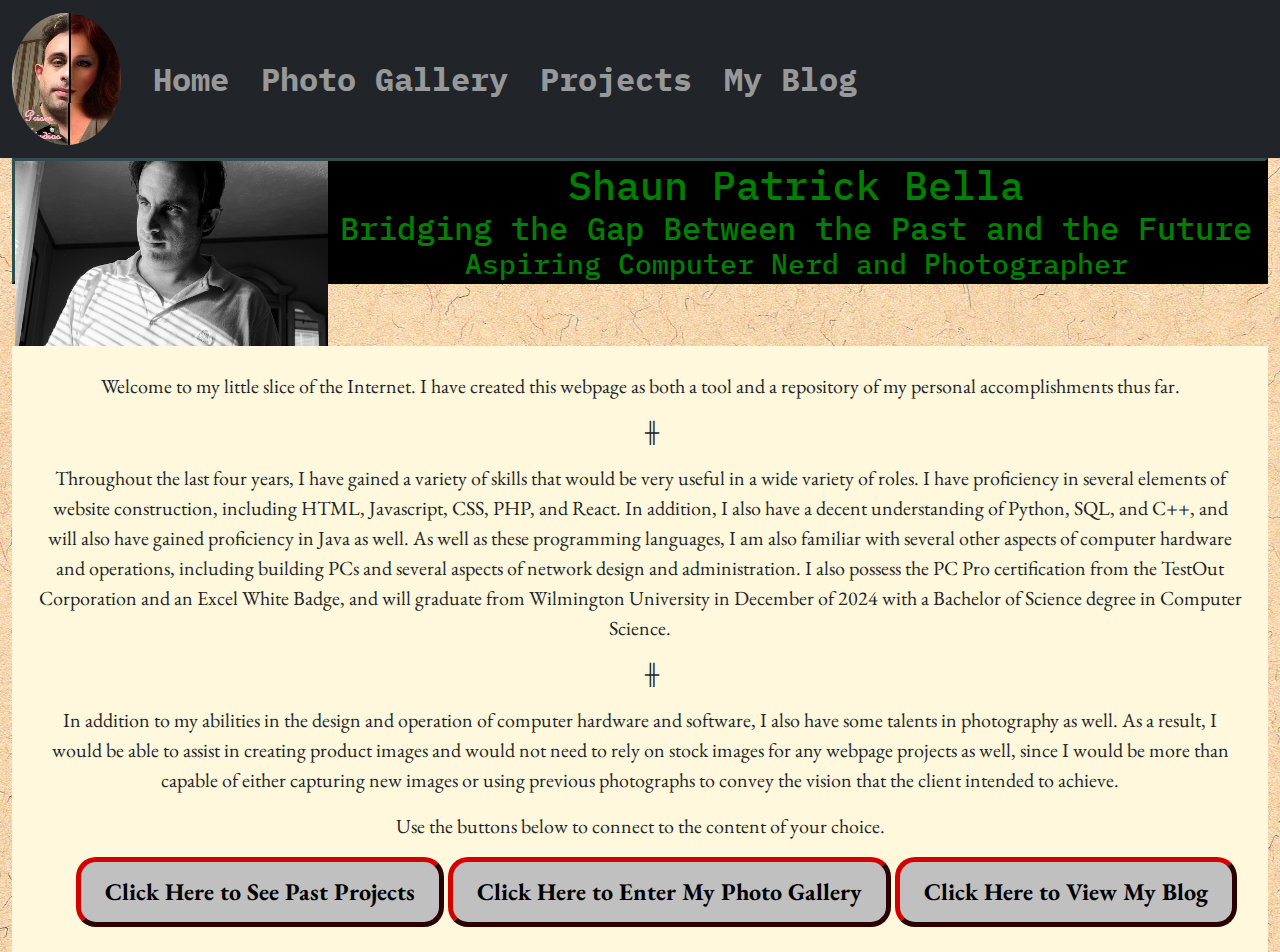
<file: index.html>
<!DOCTYPE html>
<html lang="en">
  <head>
    <meta charset="utf-8" />
   <link href="https://cdn.jsdelivr.net/npm/bootstrap@5.3.2/dist/css/bootstrap.min.css" rel="stylesheet">
	<link rel="stylesheet" type="text/css" href="css/styles.css">
    <link rel="preconnect" href="https://fonts.gstatic.com">
	<link rel="preconnect" href="https://fonts.gstatic.com">
<link href="https://fonts.googleapis.com/css2?family=Dancing+Script:wght@700&family=EB+Garamond&family=IBM+Plex+Mono&display=swap" rel="stylesheet">
    <meta name="viewport" content="width=device-width, initial-scale=1" />

    <title>My Portfolio</title>
  </head>
  <body>
  
<nav class="navbar navbar-expand-sm text-bg-dark navbar-dark">
  <div class="container-fluid">
    <a class="navbar-brand" href="index.html"><img src="images/logo.jpg" alt="personal logo"  class="rounded-circle" /></a>
    <button class="navbar-toggler" type="button" data-bs-toggle="collapse" data-bs-target="#collapsibleNavbar">
      <span class="navbar-toggler-icon"></span>
    </button>
    <div class="collapse navbar-collapse" id="collapsibleNavbar">
      <ul class="navbar-nav">
        <li class="nav-item">
          <a class="nav-link" href="index.html">Home</a>
        </li>
        <li class="nav-item">
          <a class="nav-link" href="Gallery.html">Photo Gallery</a>
        </li>
        <li class="nav-item">
          <a class="nav-link" href="Projects.html">Projects</a>
        </li>
        <li class="nav-item">
          <a class="nav-link" href="Blog.html">My Blog</a>
        </li>
      </ul>
    </div>
  </div>
</nav>
  
  
  <div class="container-fluid">
      
      <header>
      <figure>
       <img src="images/profile.jpg" alt="Hi! I'm Shaun, This is My Lovely Face!" class="bigcenter" />
            <figcaption>
                <h1>Shaun Patrick Bella</h1>
                <h2>Bridging the Gap Between the Past and the Future</h2>
                <h3>Aspiring Computer Nerd and Photographer</h3>
            </figcaption>
    </figure>
    </header>

    <main>
    <div class = "row">
            <div class = "col-lg"></div>
            <p>Welcome to my little slice of the Internet. 
                I have created this webpage as both a tool and a repository of my personal accomplishments thus far. 
               </p>
			<p>&nbsp; &nbsp; &nbsp; &#9579;</p>
			<p>Throughout the last four years, I have gained a variety of skills that would be very useful in a wide
                variety of roles. I have proficiency in several elements of website construction, including HTML, Javascript, CSS, PHP, and React.
                In addition, I also have a decent understanding of Python, SQL, and C++, and will also have gained proficiency in Java as well. 
                As well as these programming languages, I am also familiar with several other aspects of computer hardware and operations,
                including building PCs and several aspects of network design and administration. I also possess the PC Pro certification
                from the TestOut Corporation and an Excel White Badge, and will graduate from Wilmington University in December of 2024
                with a Bachelor of Science degree in Computer Science.
            </p>
            <p>&nbsp; &nbsp; &nbsp; &#9579;</p>
            <p>In addition to my abilities in the design and operation of computer hardware and software, I also have some talents in photography as well.
                As a result, I would be able to assist in creating product images and would not need to rely on stock images for any webpage projects as well,
                since I would be more than capable of either capturing new images or using previous photographs to convey the vision that the client 
                intended to achieve.
            </p>
            <div class = "col">
            <p>Use the buttons below to connect to the content of your choice.</p>
			<div id="buttons">
				<ul>
					<li><a href="Projects.html">Click Here to See Past Projects</a></li>
					<li><a href="Gallery.html">Click Here to Enter My Photo Gallery</a></li>
                    <li><a href="Blog.html">Click Here to View My Blog</a></li>
				</ul>
			</div>
            </div>
        </div>

   </main>
   </div>

  </body>
</html>
</file>
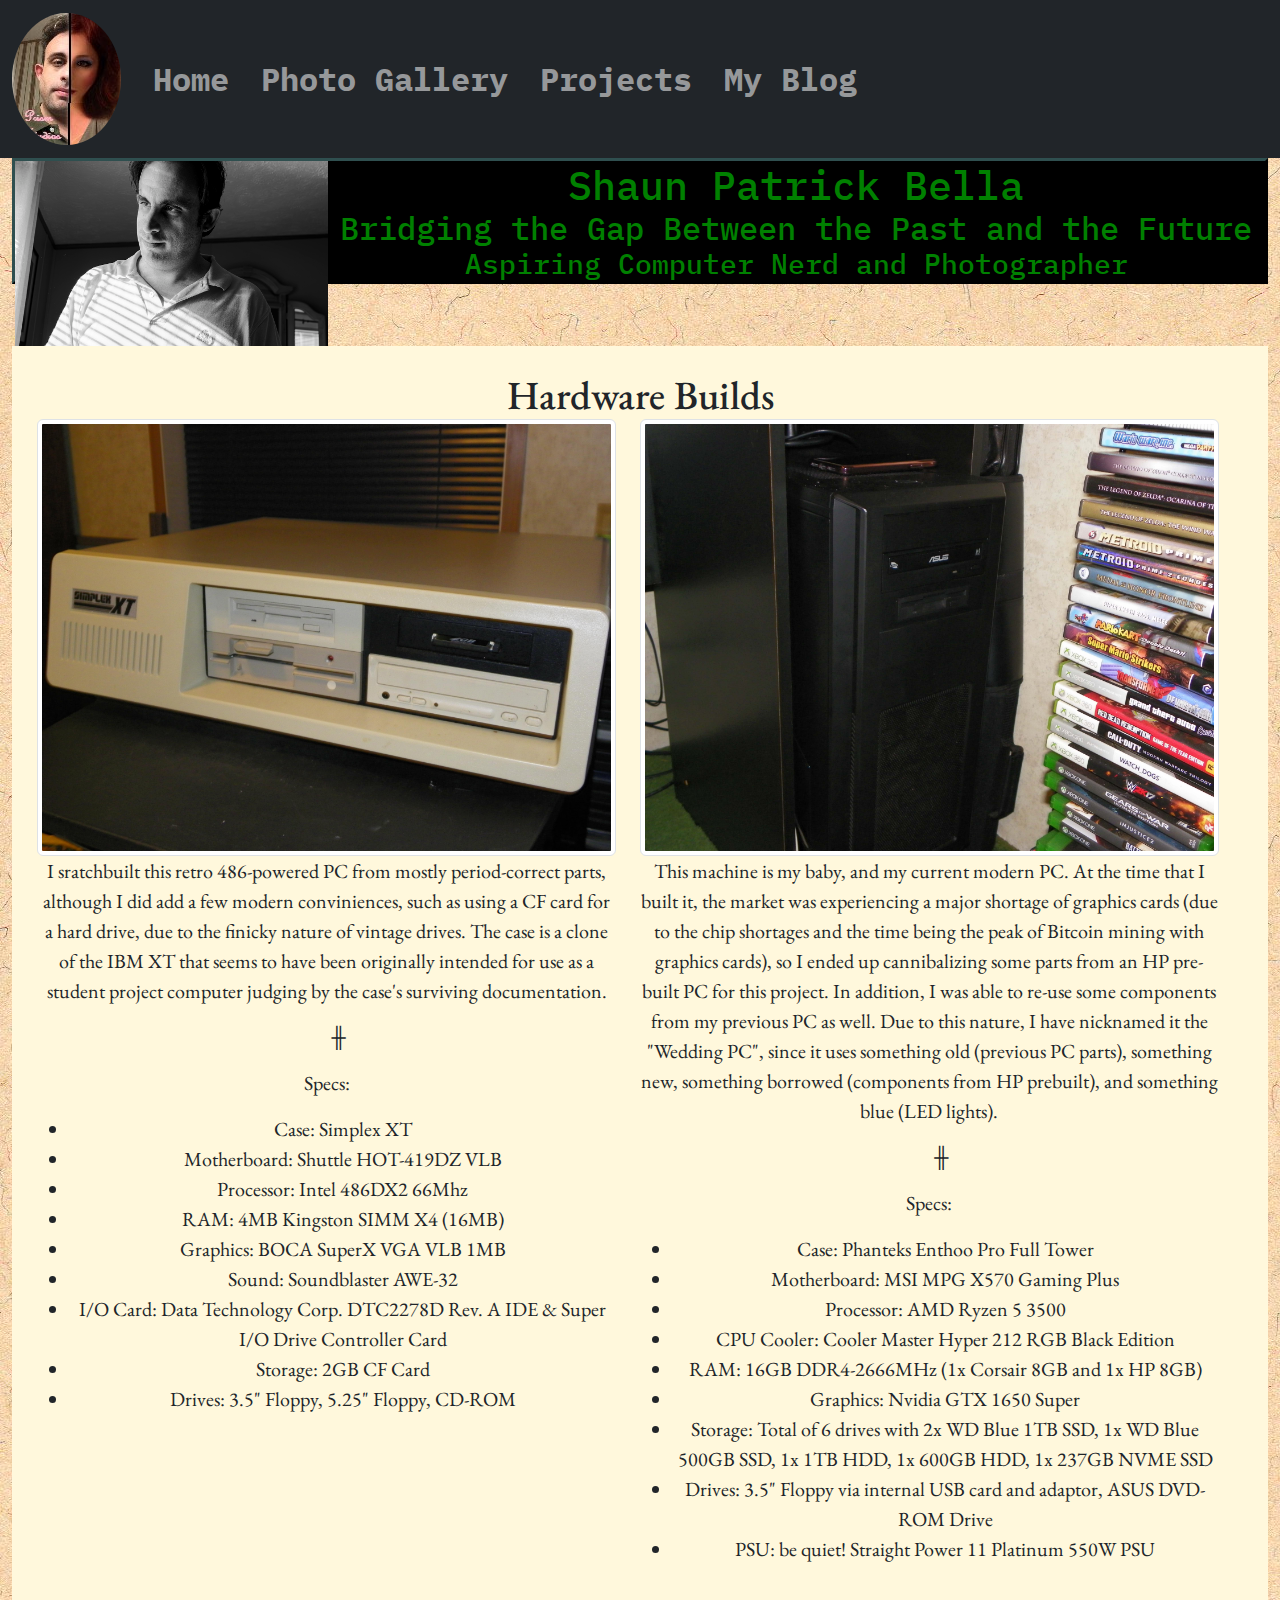
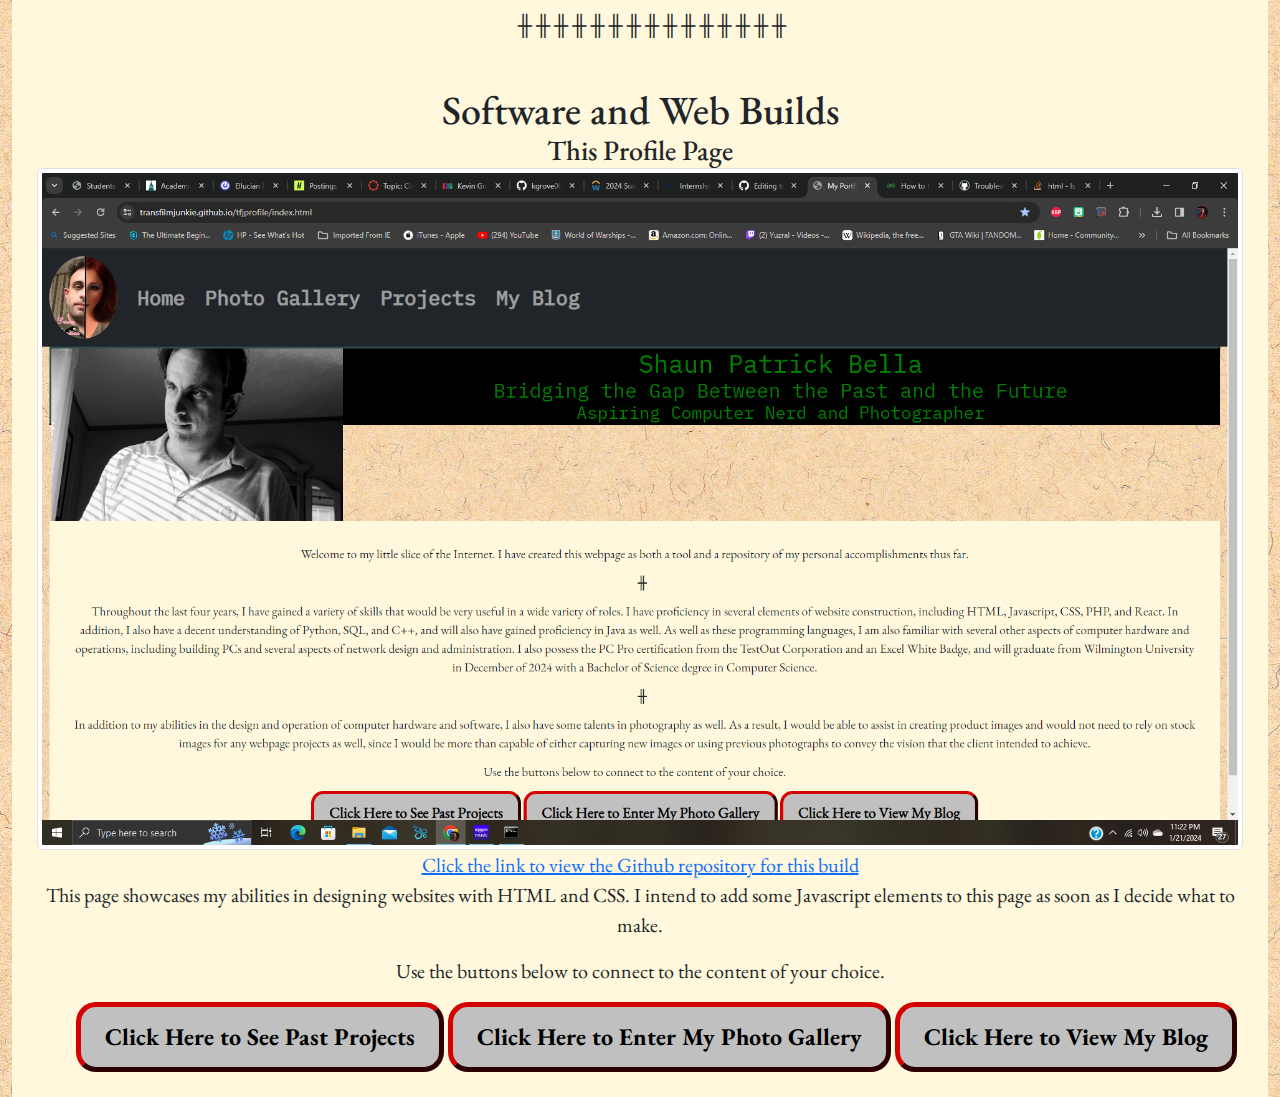
<file: Projects.html>
<!DOCTYPE html>
<html lang="en">
  <head>
    <meta charset="utf-8" />
   <link href="https://cdn.jsdelivr.net/npm/bootstrap@5.3.2/dist/css/bootstrap.min.css" rel="stylesheet">
	<link rel="stylesheet" type="text/css" href="css/styles.css">
    <link rel="preconnect" href="https://fonts.gstatic.com">
	<link rel="preconnect" href="https://fonts.gstatic.com">
<link href="https://fonts.googleapis.com/css2?family=Dancing+Script:wght@700&family=EB+Garamond&family=IBM+Plex+Mono&display=swap" rel="stylesheet">
    <meta name="viewport" content="width=device-width, initial-scale=1" />

    <title>My Portfolio</title>
  </head>
  <body>
  
<nav class="navbar navbar-expand-sm text-bg-dark navbar-dark">
  <div class="container-fluid">
    <a class="navbar-brand" href="index.html"><img src="https://transfilmjunkie.github.io/tfjprofile/images/logo.jpg" alt="personal logo"  class="rounded-circle" /></a>
    <button class="navbar-toggler" type="button" data-bs-toggle="collapse" data-bs-target="#collapsibleNavbar">
      <span class="navbar-toggler-icon"></span>
    </button>
    <div class="collapse navbar-collapse" id="collapsibleNavbar">
      <ul class="navbar-nav">
        <li class="nav-item">
          <a class="nav-link" href="index.html">Home</a>
        </li>
        <li class="nav-item">
          <a class="nav-link" href="Gallery.html">Photo Gallery</a>
        </li>
        <li class="nav-item">
          <a class="nav-link" href="Projects.html">Projects</a>
        </li>
        <li class="nav-item">
          <a class="nav-link" href="Blog.html">My Blog</a>
        </li>
      </ul>
    </div>
  </div>
</nav>
        <div class="container-fluid">
      
      <header>
      <figure>
       <img src="https://transfilmjunkie.github.io/tfjprofile/images/profile.jpg" alt="Hi! I'm Shaun, This is My Lovely Face!" class="bigcenter" />
            <figcaption>
                <h1>Shaun Patrick Bella</h1>
                <h2>Bridging the Gap Between the Past and the Future</h2>
                <h3>Aspiring Computer Nerd and Photographer</h3>
            </figcaption>
    </figure>
    </header>

    <main>
        <div class = "row">
            <div class = "col"></div>
            <h1>Hardware Builds
               </h1>
			
            <div class = "row">
                <div class = "col-lg-6">
                    <img src="https://transfilmjunkie.github.io/tfjprofile/images/486.JPG" alt="retro PC build" class="img-thumbnail" />
                    <p>I sratchbuilt this retro 486-powered PC from mostly period-correct parts, although I did add a few modern
                        conviniences, such as using a CF card for a hard drive, due to the finicky nature of vintage drives.
                        The case is a clone of the IBM XT that seems to have been originally intended for use as a 
                        student project computer judging by the case's surviving documentation.                        
                    </p>
                    <p>&nbsp; &nbsp; &nbsp; &#9579;</p>
                    <p>Specs:</p>
                    <ul>
                        <li>Case: Simplex XT</li>
                        <li>Motherboard: Shuttle HOT-419DZ VLB</li>
                        <li>Processor: Intel 486DX2 66Mhz</li>
                        <li>RAM: 4MB Kingston SIMM X4 (16MB)</li>
                        <li>Graphics: BOCA SuperX VGA VLB 1MB</li>
                        <li>Sound: Soundblaster AWE-32</li>
                        <li>I/O Card: Data Technology Corp. DTC2278D Rev. A IDE & Super I/O Drive Controller Card</li>
                        <li>Storage: 2GB CF Card</li>
                        <li>Drives: 3.5" Floppy, 5.25" Floppy, CD-ROM</li>
                        </ul>  
                </div>
                <div class = "col-lg-6">
                    <img src="https://transfilmjunkie.github.io/tfjprofile/images/modern.JPG" alt="modern PC" class="img-thumbnail" />
                    <p>This machine is my baby, and my current modern PC. At the time that I built it, the market was experiencing a
                        major shortage of graphics cards (due to the chip shortages and the time being the peak of Bitcoin mining with graphics cards),
                        so I ended up cannibalizing some parts from an HP pre-built PC for this project. In addition, I was able to re-use some 
                        components from my previous PC as well. Due to this nature, I have nicknamed it the "Wedding PC", since it uses
                        something old (previous PC parts), something new, something borrowed (components from HP prebuilt), and something blue (LED lights).                      
                    </p>
                    <p>&nbsp; &nbsp; &nbsp; &#9579;</p>
                    <p>Specs:</p>
                    <ul>
                        <li>Case: Phanteks Enthoo Pro Full Tower</li>
                        <li>Motherboard: MSI MPG X570 Gaming Plus</li>
                        <li>Processor: AMD Ryzen 5 3500</li>
                        <li>CPU Cooler: Cooler Master Hyper 212 RGB Black Edition</li>
                        <li>RAM: 16GB DDR4-2666MHz (1x Corsair 8GB and 1x HP 8GB)</li>
                        <li>Graphics: Nvidia GTX 1650 Super</li>
                        <li>Storage: Total of 6 drives with 2x WD Blue 1TB SSD, 1x WD Blue 500GB SSD, 1x 1TB HDD, 1x 600GB HDD, 1x 237GB NVME SSD</li>
                        <li>Drives: 3.5" Floppy via internal USB card and adaptor, ASUS DVD-ROM Drive</li>
                        <li>PSU: be quiet! Straight Power 11 Platinum 550W PSU</li>
                    </ul>  
                </div>
                </div>
            </div>
	    
	    <br>
		<p>&nbsp; &nbsp; &nbsp; &#9579; &#9579; &#9579; &#9579; &#9579; &#9579; &#9579; &#9579; &#9579; &#9579; &#9579; &#9579; &#9579; &#9579; &#9579;</p>
	    <br>

	    <div class = "row">
		    <h1>Software and Web Builds</h1>
		    <div class = "col">
			    <h3>This Profile Page</h3>
			    <img src="https://transfilmjunkie.github.io/tfjprofile/images/profile.png" alt= "profile homepage" class="img-thumbnail" width="25%" height="25%"  />
			  
			    <a href="https://github.com/TransFilmJunkie/tfjprofile"> Click the link to view the Github repository for this build</a>
			    <br>
			    <p>This page showcases my abilities in designing websites with HTML and CSS. I intend to add some Javascript elements to this page as soon as I 
			    decide what to make.</p>
		    </div>
	    </div>


            <div class = "col">
            <p>Use the buttons below to connect to the content of your choice.</p>
			<div id="buttons">
				<ul>
					<li><a href="Projects.html">Click Here to See Past Projects</a></li>
					<li><a href="Gallery.html">Click Here to Enter My Photo Gallery</a></li>
                    <li><a href="Blog.html">Click Here to View My Blog</a></li>
				</ul>
			</div>
            </div>
  </main>

   </div>
   </body>
   </html>
</file>
<file: css/styles.css>
body, header, nav, main, footer, h1, div, img, h2, h3, figure, figcaption, article, fieldset, input, radio, textarea, legend, label {
		margin: 0;
		padding: 0;
		border: 0;
	}

body {
  background-image: url("backwarm.jpg");
  font-family: 'EB Garamond', serif;
}
img {
  width: 100%;
}
nav {
  background-color :crimson;
}
nav li {
  font-size: 2em;
  font-family: 'IBM Plex Mono', monospace;
  font-weight: bold;
  padding: 0.25em;
  color:black;
}
header {
  top: 0;
  border: 3px outset #2f4f4f;
  background-color: #000;
  font-size: 0.75em;
  font-family: 'IBM Plex Mono', monospace;
  color: #008000;
  text-align: center;
}
.bigcenter {
  display: block;
  margin-left: auto;
  margin-right: auto;
  width: 25%;
  height: 50%;
  float: left;
}
#buttons ul {
  list-style-type: none;
  margin: 0;
  text-align: center;
}

#buttons li {
  display: inline-block;
  font-size: 1.20em;
  font-family: 'EB Garamond', serif;
  font-weight: bold;
}

#buttons li a {
  display: block;
  color: #000;
  text-align: center;
  padding: 0.5em 1em;
  text-decoration: none;
  border: 5px outset #800000;
  background-color: #c0c0c0;
  border-radius: 20px;
}
#buttons li a:hover {
  color: #008000;
  background-color: #000;
  font-style: italic;
}
main {
  background-color: #fff8dc;
  padding: 2%;
  font-size: 1.25em;
  clear: left;
  font-family: 'EB Garamond', serif;
  text-align: center;
}
</file>
